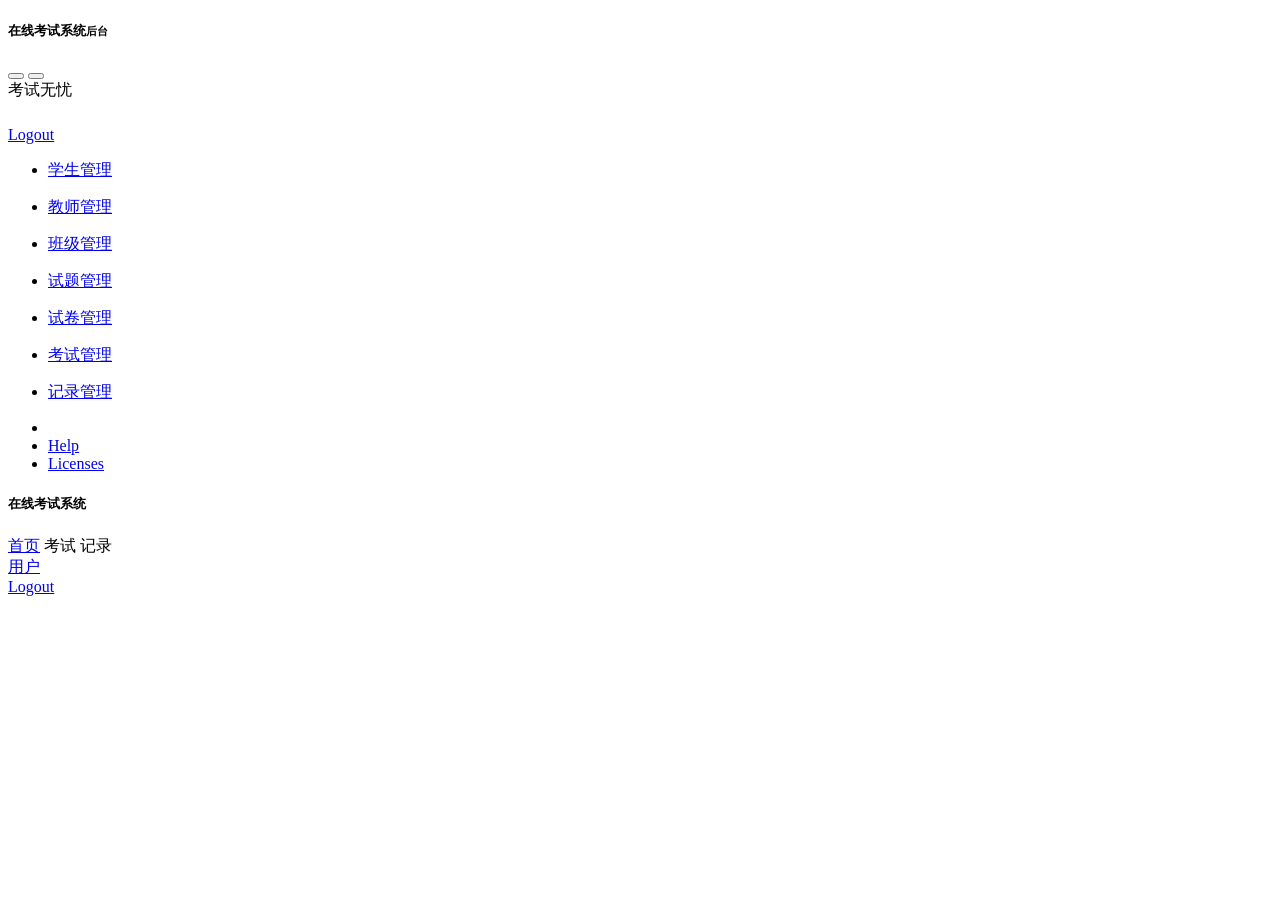
<file: src/main/resources/templates/commons/bar.html>
<!DOCTYPE html>
<html lang="en" xmlns:th="http://www.thymeleaf.org">
<head>
    <meta charset="utf-8">
    <meta http-equiv="X-UA-Compatible" content="IE=edge">
    <meta name="viewport" content="width=device-width, initial-scale=1">
    <meta charset="UTF-8">
    <title>公共页面抽取</title>
    <link href="#" th:href="@{/webjars/bootstrap/4.0.0/css/bootstrap.min.css}" rel="stylesheet">
</head>
<body>

<!--header-->
<div class="main-header" th:fragment="header">
    <div class="logo-header">
        <div class="page-header">
            <h5>在线考试系统<small>后台</small></h5>
        </div>
        <button class="navbar-toggler sidenav-toggler ml-auto" type="button" data-toggle="collapse" data-target="collapse" aria-controls="sidebar" aria-expanded="false" aria-label="Toggle navigation">
            <span class="navbar-toggler-icon"></span>
        </button>
        <button class="topbar-toggler more"><i class="la la-ellipsis-v"></i></button>
    </div>
    <!--head-->
    <nav class="navbar navbar-header navbar-expand-md">
        <div class="container-fluid">
            <form class="navbar-left navbar-form nav-search mr-md-2" action="">
                <td><span class="h4">考试无忧</span>  <i class="la la-flag-checkered"></i></td>
            </form>
                    <div class="row">
                        <div class="col-md-5">
                            <u th:if="${session.logerd!=null}">
                                <h6><span class="la la-forumbee text-info" th:if="${session.logerd.power}==0" th:text="教师"></span></h6>
                                <h6><span class="la la-gavel text-success" th:if="${session.logerd.power}==1" th:text="管理员"></span></h6>
                            </u>
                        </div>
                        <div class="col-md-4">
                            <k th:if="${session.logerd!=null}">
                                <h6><span class="text-warning" th:text="${session.logerd.teacherName}"></span></h6>
                            </k>
                        </div>
                        <!--解决项目路径问题-->
                        <base th:href="${#request.getContextPath()}+'/'">
                        <div class="col-md-2">
                            <a class="btn btn-danger" href="#" th:href="@{/logout}">Logout</a>
                        </div>
                    </div>
        </div>
    </nav>
</div>


<!--slidebar-->
<div class="sidebar" id="sidebar">
    <div class="scrollbar-inner sidebar-wrapper">
        <div class="user">
            <div class="photo">
<!--                <img th:src="${static.assets.img}" src="#">-->
            </div>
            <div class="info">
                <a class="" data-toggle="collapse" href="#collapseExample" aria-expanded="true">
                </a>
            </div>
        </div>
        <ul class="nav">
            <li class="nav-item" th:class="${activeUri=='/student/getAllStudent'?'nav-item active':'nav-item'}">
                <a class="nav-link active" href="#" th:href="@{/student/getAllStudent}">
                    <i class="la la-child"></i>
                    <p>学生管理</p>
                </a>
            </li>
            <li class="nav-item" th:class="${activeUri=='/teacher/getAllTeacher'?'nav-item active':'nav-item'}">
                <a class="nav-link" href="#" th:href="@{/teacher/getAllTeacher}">
                    <i class="la la-male"></i>
                    <p>教师管理</p>
                </a>
            </li>
            <li class="nav-item" th:class="${activeUri=='/classe/getAllClasse'?'nav-item active':'nav-item'}">
                <a class="nav-link" href="#" th:href="@{/classe/getAllClasse}">
                    <i class="la la-th-large"></i>
                    <p>班级管理</p>
                </a>
            </li>
            <li class="nav-item" th:class="${activeUri=='/question/getAllQuestion'?'nav-item active':'nav-item'}">
                <a class="nav-link" href="#" th:href="@{/question/getAllQuestion}">
                    <i class="la la-subscript"></i>
                    <p>试题管理</p>
                </a>
            </li>
            <li class="nav-item" th:class="${activeUri=='/paper/getAllPaper'?'nav-item active':'nav-item'}">
                <a class="nav-link" href="#" th:href="@{/paper/getAllPaper}">
                    <i class="la la-th"></i>
                    <p>试卷管理</p>
                </a>
            </li>
            <li class="nav-item" th:class="${activeUri=='/exam/getAllExam'?'nav-item active':'nav-item'}">
                <a class="nav-link" href="#" th:href="@{/exam/getAllExam}">
                    <i class="la la-map"></i>
                    <p>考试管理</p>
                </a>
            </li>
            <li class="nav-item" th:class="${activeUri=='/record/getAllRecord'?'nav-item active':'nav-item'}">
                <a class="nav-link" href="#" th:href="@{/record/getAllRecord}">
                    <i class="la la-sitemap"></i>
                    <p>记录管理</p>
                </a>
            </li>
        </ul>
    </div>
</div>

<!--footer-->
<footer class="footer" th:fragment="footer">
    <div class="container-fluid">
        <nav class="pull-left">
            <ul class="nav">
                <li class="nav-item"> </li>
                <li class="nav-item">
                    <a class="nav-link" href="#" th:href="@{/zhao}">
                        Help
                    </a>
                </li>
                <li class="nav-item">
                    <a class="nav-link" href="#" th:href="@{/}">
                        Licenses
                    </a>
                </li>
            </ul>
        </nav>
        <div class="copyright ml-auto">
            <i class="la la-heart heart text-danger"></i></div>
    </div>
</footer>


<!--pre-->
<div id="examnav" th:fragment="examnav" class="d-flex flex-column flex-md-row align-items-center p-3 px-md-4 mb-3 bg-white border-bottom shadow-sm">
    <h5 class="my-0 mr-md-auto font-weight-normal">在线考试系统</h5>
    <nav class="my-2 my-md-0 mr-md-3">
        <a class="btn btn-info" th:class="${activeUri=='/exam/toHome'?'btn btn-warning':'btn btn-info'}" th:href="@{/exam/toHome}" href="#" disabled="">首页</a>
        <a class="btn btn-info" th:class="${activeUri=='/exam/toExam'?'btn btn-warning':'btn btn-info'}" th:href="@{/exam/toExam}">考试</a>
        <a class="btn btn-info" th:class="${activeUri=='/exam/toHist'?'btn btn-warning':'btn btn-info'}" th:href="@{/exam/toHist/}+${session.loger.studentId}">记录</a>
    </nav>
    <div class="col-md-1">
        <a class="btn btn-outline-warning" href="#">用户</a>
    </div>
    <div class="col-md-1">
        <a class="btn btn-outline-primary" href="#" th:text="${session.loger.getStudentAccount()}"></a>
    </div>
    <div class="col-md-2">
        <a class="btn btn-danger" href="#" th:href="@{/logout}">Logout</a>
    </div>
</div>

</body>
</html>
</file>
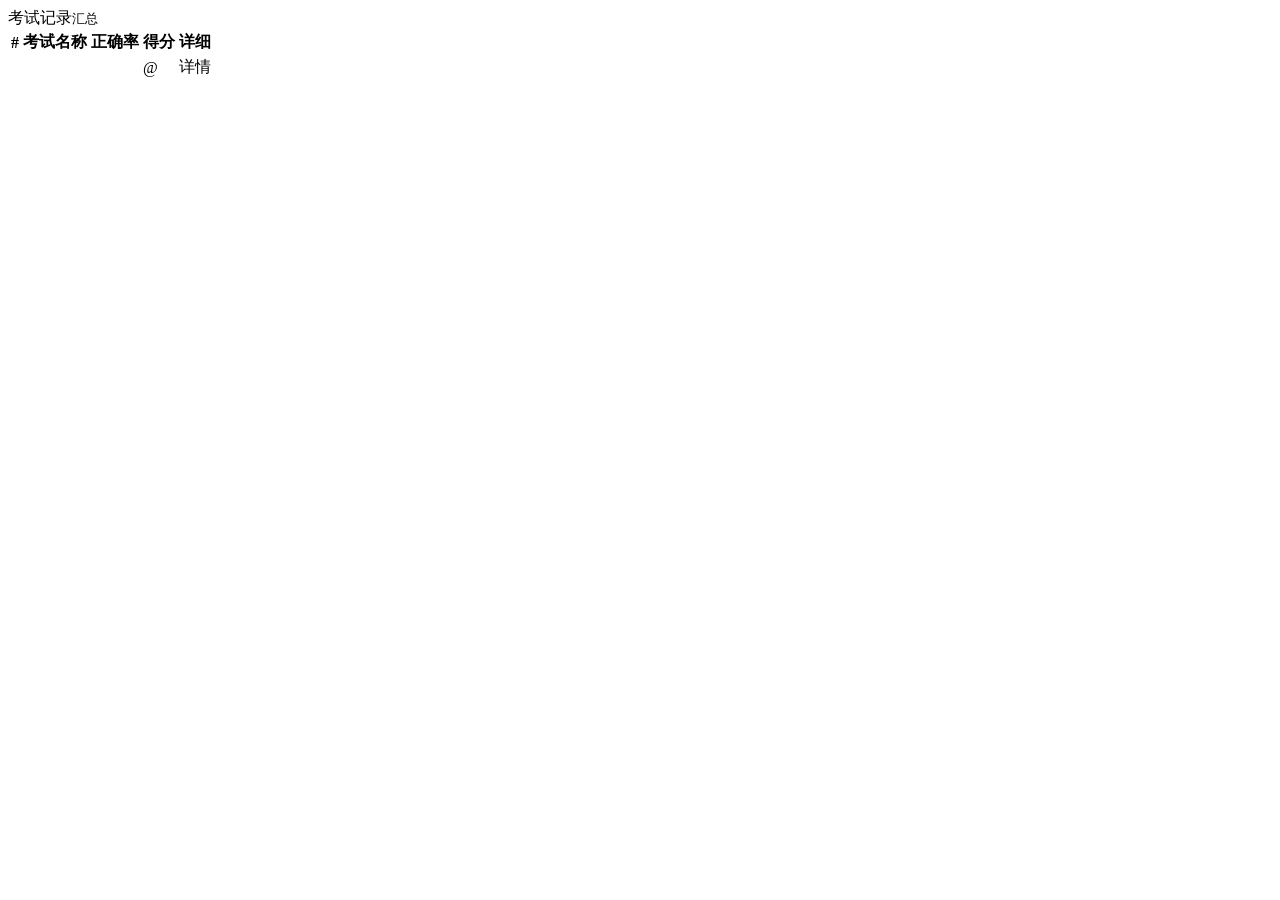
<file: src/main/resources/templates/exam/histplan.html>
<!DOCTYPE html>
<html lang="en"	xmlns:th="http://www.thymeleaf.org">
<head>
    <meta charset="utf-8">
    <meta http-equiv="X-UA-Compatible" content="IE=edge">
    <meta name="viewport" content="width=device-width, initial-scale=1">
    <!-- 上述3个meta标签*必须*放在最前面，任何其他内容都*必须*跟随其后！ -->
    <meta name="description" content="">
    <meta name="author" content="">
    <link rel="icon" href="../../favicon.ico">
    <title>在线考试系统试卷记录</title>
    <!-- Bootstrap core CSS -->
    <link href="#" th:href="@{/webjars/bootstrap/4.0.0/css/bootstrap.min.css}" rel="stylesheet">
</head>
<body>
<div class="container">

    <!--examnav-->
    <div th:replace="commons/bar::#examnav(activeUri='/exam/toHist')"></div>

    <div class="card-body">
        <div class="card-sub">
            考试记录<code class="highlighter-rouge">汇总</code>
        </div>
        <table class="table table-striped mt-3">
            <thead>
            <tr>
                <th scope="col">#</th>
                <th scope="col">考试名称</th>
                <th scope="col">正确率</th>
                <th scope="col">得分</th>
                <th scope="col">详细</th>
            </tr>
            </thead>
            <tbody>
            <tr th:each="rec,recStat:${records}">
                <td th:text="${recStat.count}"></td>
                <td th:text="${rec.recordName}"></td>
                <td th:text="${rec.recordAcc}"></td>
                <td th:text="${rec.recordScore}">@</td>
                <td><a class="btn btn-sm btn-info" th:href="@{/record/toShowExamHist/}+${rec.recordId}">详情</a></td>
            </tr>
            </tbody>
        </table>
    </div>

    <!--footer-->
    <div th:replace="commons/bar::footer"></div>
</div> <!-- /container -->
</body>
</html>
</file>
